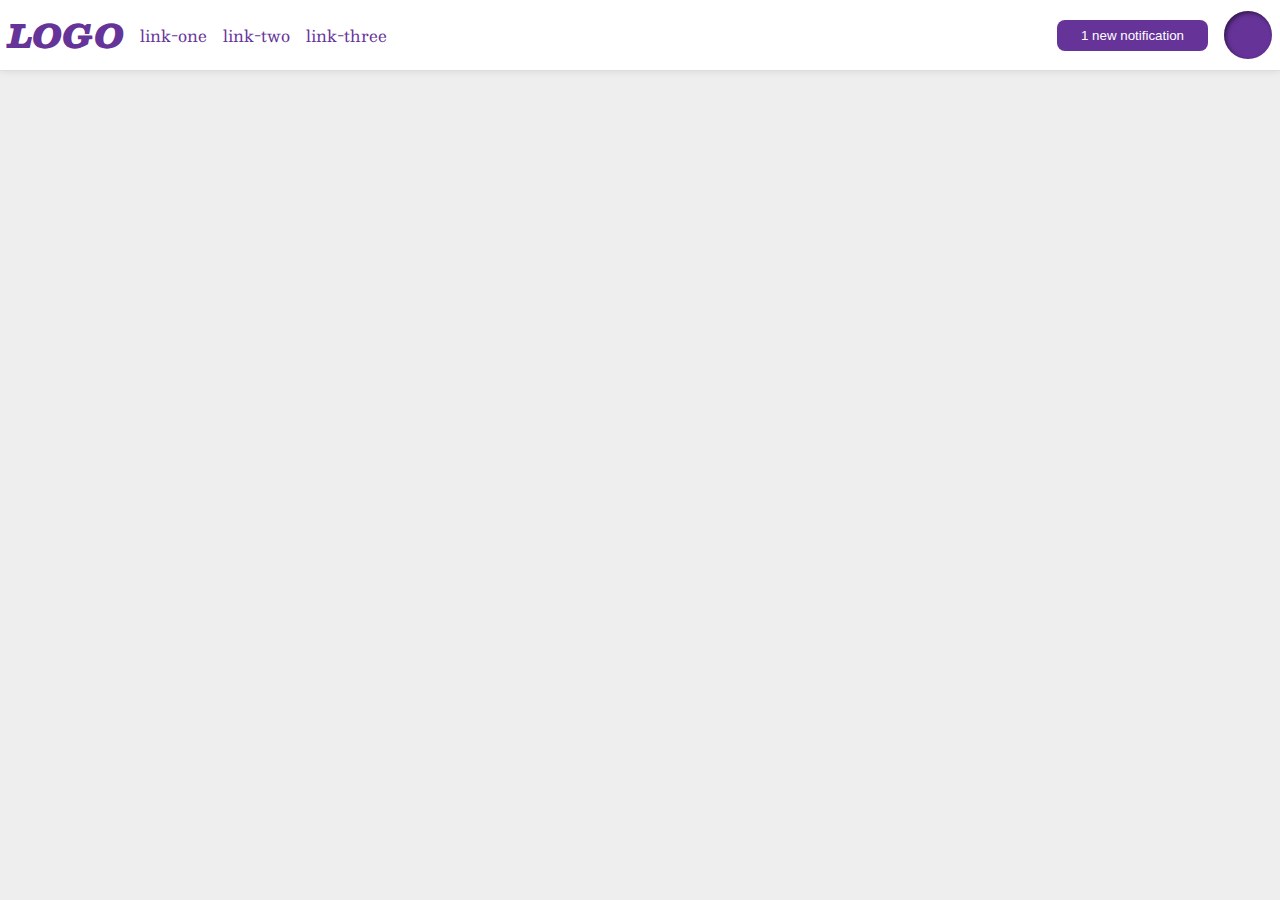
<file: foundations/flex/03-flex-header-2/index.html>
<!DOCTYPE html>
<html lang="en">
  <head>
    <meta charset="UTF-8">
    <meta http-equiv="X-UA-Compatible" content="IE=edge">
    <meta name="viewport" content="width=device-width, initial-scale=1.0">
    <title>Flex Header 2</title>
    <link rel="stylesheet" href="style.css">
  </head>
  <body>
    <div class="header">
      <div class="left">
      <div class="logo">
        LOGO
      </div>
      <ul class="links">
        <li><a href="https://google.com">link-one</a></li>
        <li><a href="https://google.com">link-two</a></li>
        <li><a href="https://google.com">link-three</a></li>
      </ul>
      </div>
      <div class="right">
      <button class="notifications">
        1 new notification
      </button>
      <div class="profile-image"></div>
    </div>
    </div>
  </body>
</html>
</file>
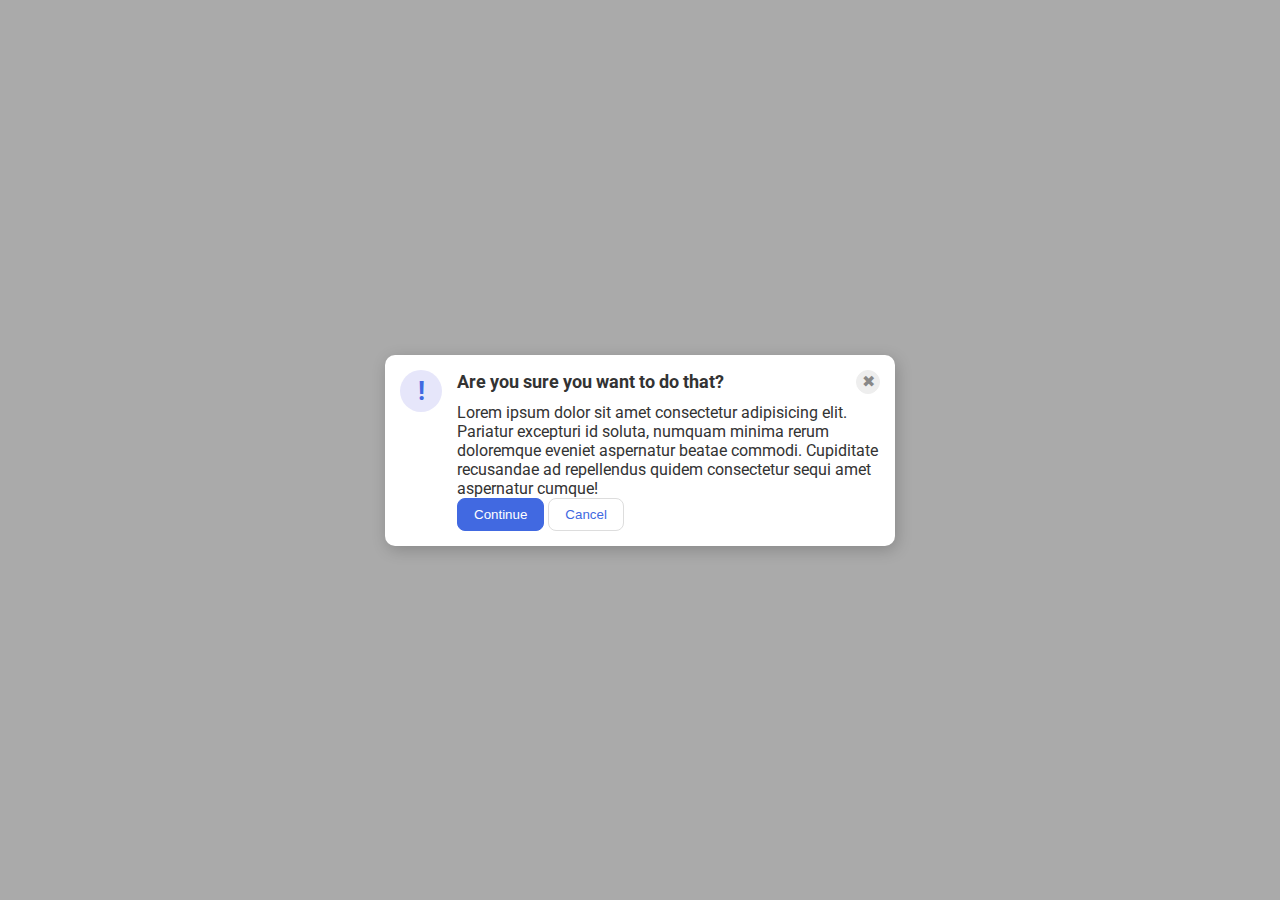
<file: foundations/flex/05-flex-modal/index.html>
<!DOCTYPE html>
<html lang="en">
  <head>
    <meta charset="UTF-8">
    <meta http-equiv="X-UA-Compatible" content="IE=edge">
    <meta name="viewport" content="width=device-width, initial-scale=1.0">
    <link rel="stylesheet" href="style.css">
    <title>Modal</title>
  </head>
  <body>
    <div class="modal">
      <div class="icon">!</div>
      <div class="container">
      <div class="header">Are you sure you want to do that?
      <button class="close-button">✖</button></div>
      <div class="text">Lorem ipsum dolor sit amet consectetur adipisicing elit. Pariatur excepturi id soluta, numquam minima rerum doloremque eveniet aspernatur beatae commodi. Cupiditate recusandae ad repellendus quidem consectetur sequi amet aspernatur cumque!</div>
      <button class="continue">Continue</button>
      <button class="cancel">Cancel</button>
      </div>
    </div>
  </body>
</html>
</file>
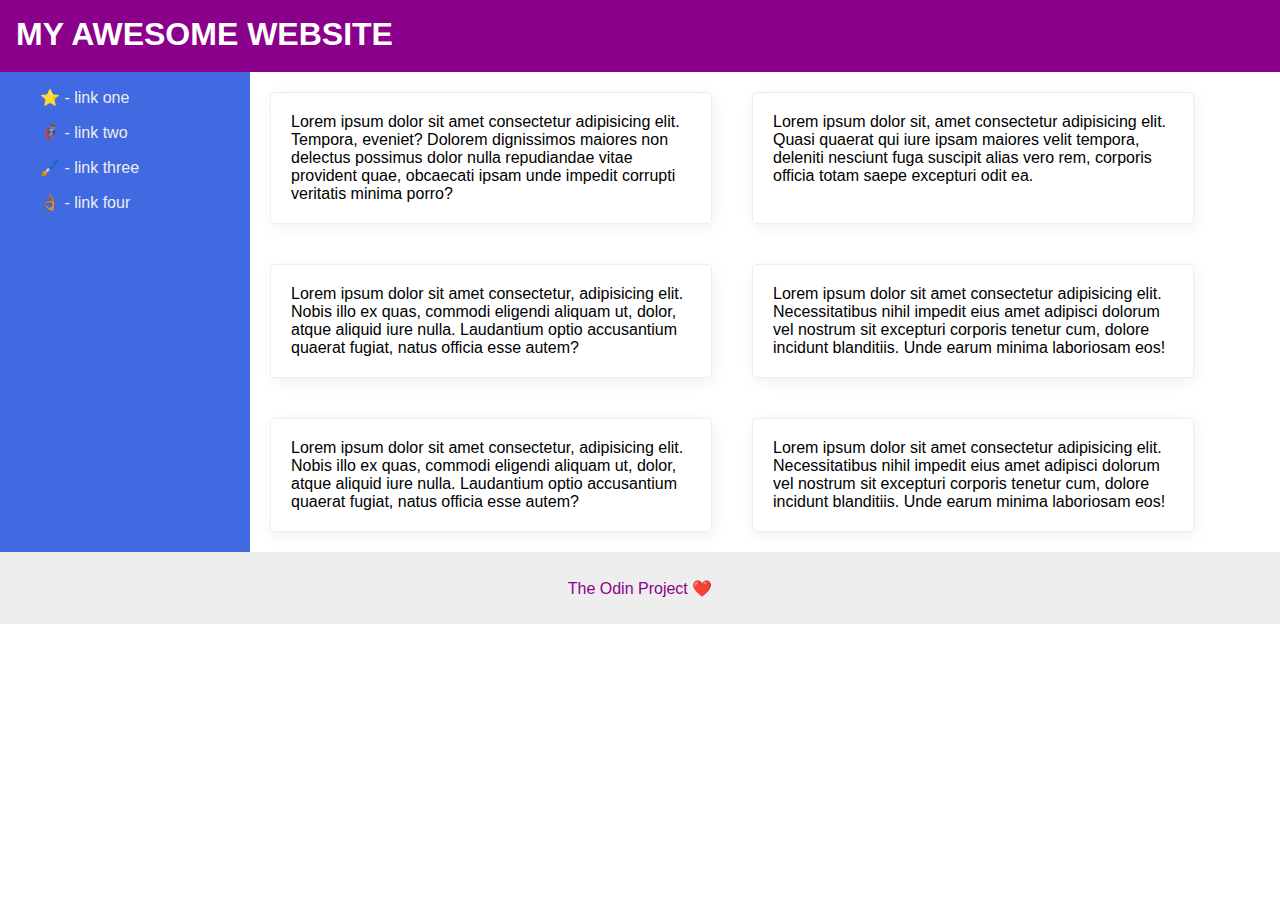
<file: foundations/flex/07-flex-layout-2/index.html>
<!DOCTYPE html>
<html lang="en">
  <head>
    <meta charset="UTF-8">
    <meta http-equiv="X-UA-Compatible" content="IE=edge">
    <meta name="viewport" content="width=device-width, initial-scale=1.0">
    <title>The Holy Grail</title>
    <link rel="stylesheet" href="style.css">
  </head>
  <body>
    <div class="header">
      <div class="text">MY AWESOME WEBSITE</div>
    </div>
    <div class= "sideAndCards">
    <div class="sidebar">
      <ul>
        <li><a href="#">⭐ - link one</a></li>
        <li><a href="#">🦸🏽‍♂️ - link two</a></li>
        <li><a href="#">🖌️ - link three</a></li>
        <li><a href="#">👌🏽 - link four</a></li>
      </ul>
    </div>
    <div class="content">
    <div class="card">Lorem ipsum dolor sit amet consectetur adipisicing elit. Tempora, eveniet? Dolorem dignissimos maiores non delectus possimus dolor nulla repudiandae vitae provident quae, obcaecati ipsam unde impedit corrupti veritatis minima porro?</div>
    <div class="card">Lorem ipsum dolor sit, amet consectetur adipisicing elit. Quasi quaerat qui iure ipsam maiores velit tempora, deleniti nesciunt fuga suscipit alias vero rem, corporis officia totam saepe excepturi odit ea.</div>
    <div class="card">Lorem ipsum dolor sit amet consectetur, adipisicing elit. Nobis illo ex quas, commodi eligendi aliquam ut, dolor, atque aliquid iure nulla. Laudantium optio accusantium quaerat fugiat, natus officia esse autem?</div>
    <div class="card">Lorem ipsum dolor sit amet consectetur adipisicing elit. Necessitatibus nihil impedit eius amet adipisci dolorum vel nostrum sit excepturi corporis tenetur cum, dolore incidunt blanditiis. Unde earum minima laboriosam eos!</div>
    <div class="card">Lorem ipsum dolor sit amet consectetur, adipisicing elit. Nobis illo ex quas, commodi eligendi aliquam ut, dolor, atque aliquid iure nulla. Laudantium optio accusantium quaerat fugiat, natus officia esse autem?</div>
    <div class="card">Lorem ipsum dolor sit amet consectetur adipisicing elit. Necessitatibus nihil impedit eius amet adipisci dolorum vel nostrum sit excepturi corporis tenetur cum, dolore incidunt blanditiis. Unde earum minima laboriosam eos!</div>
    </div>
    </div>
    <div class="footer">
      The Odin Project ❤️
    </div>
  </body>
</html>
</file>
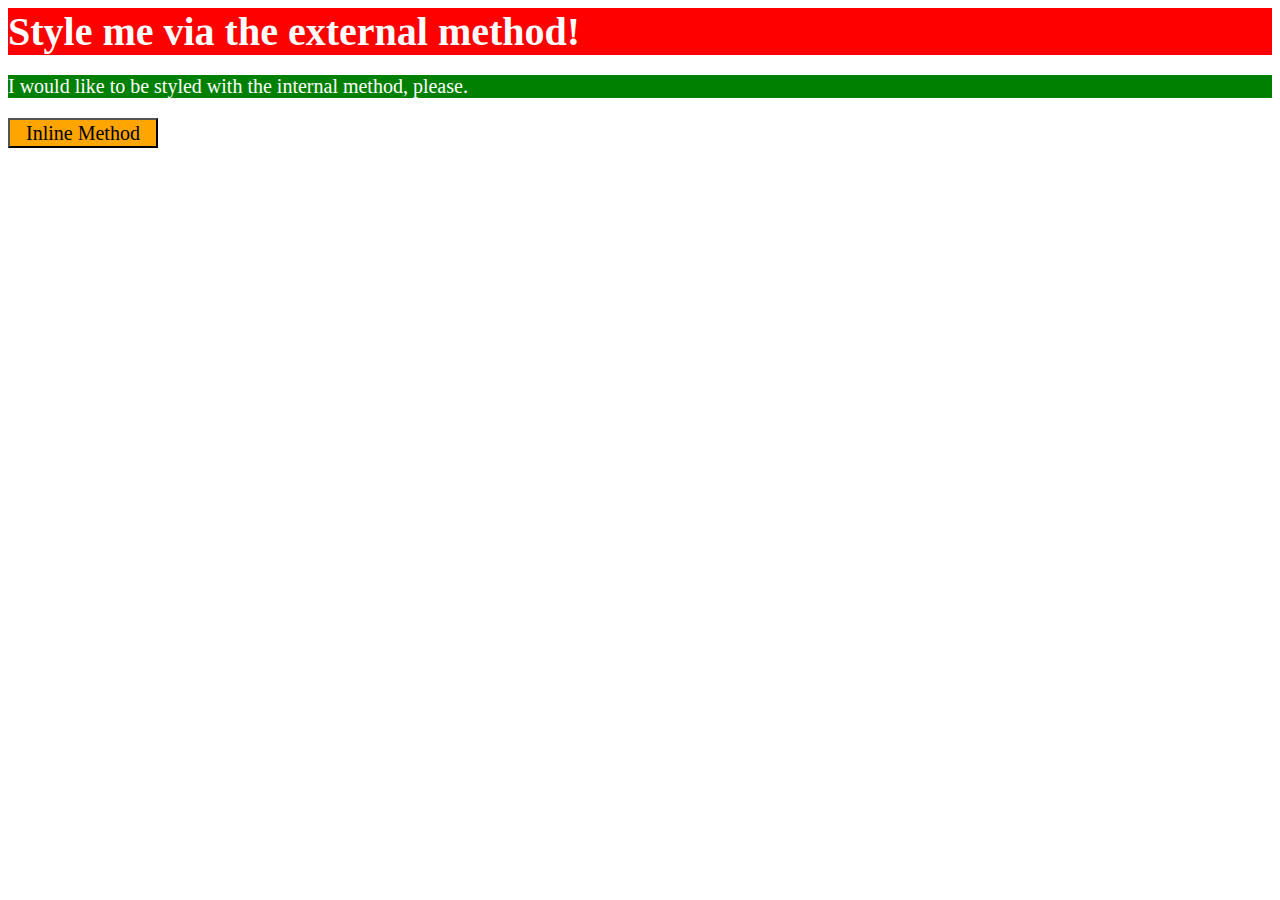
<file: foundations/intro-to-css/01-css-methods/index.html>
<!DOCTYPE html>
<html lang="en">
  <head>
    <meta charset="UTF-8">
    <meta http-equiv="X-UA-Compatible" content="IE=edge">
    <meta name="viewport" content="width=device-width, initial-scale=1.0">
    <link rel="stylesheet" href="styles.css">
    <title>Methods for Adding CSS</title>
  </head>
  <body>
    <div>Style me via the external method!</div>
    <p>I would like to be styled with the internal method, please.</p>
    <button style="background-color: orange; height: 30px; width: 150px; font-size: 20px;">Inline Method</button>
  </body>
</html>

<style>
  p{
    background-color: green;
    color: white;
    font-size: 20px;
  }
</style>
</file>
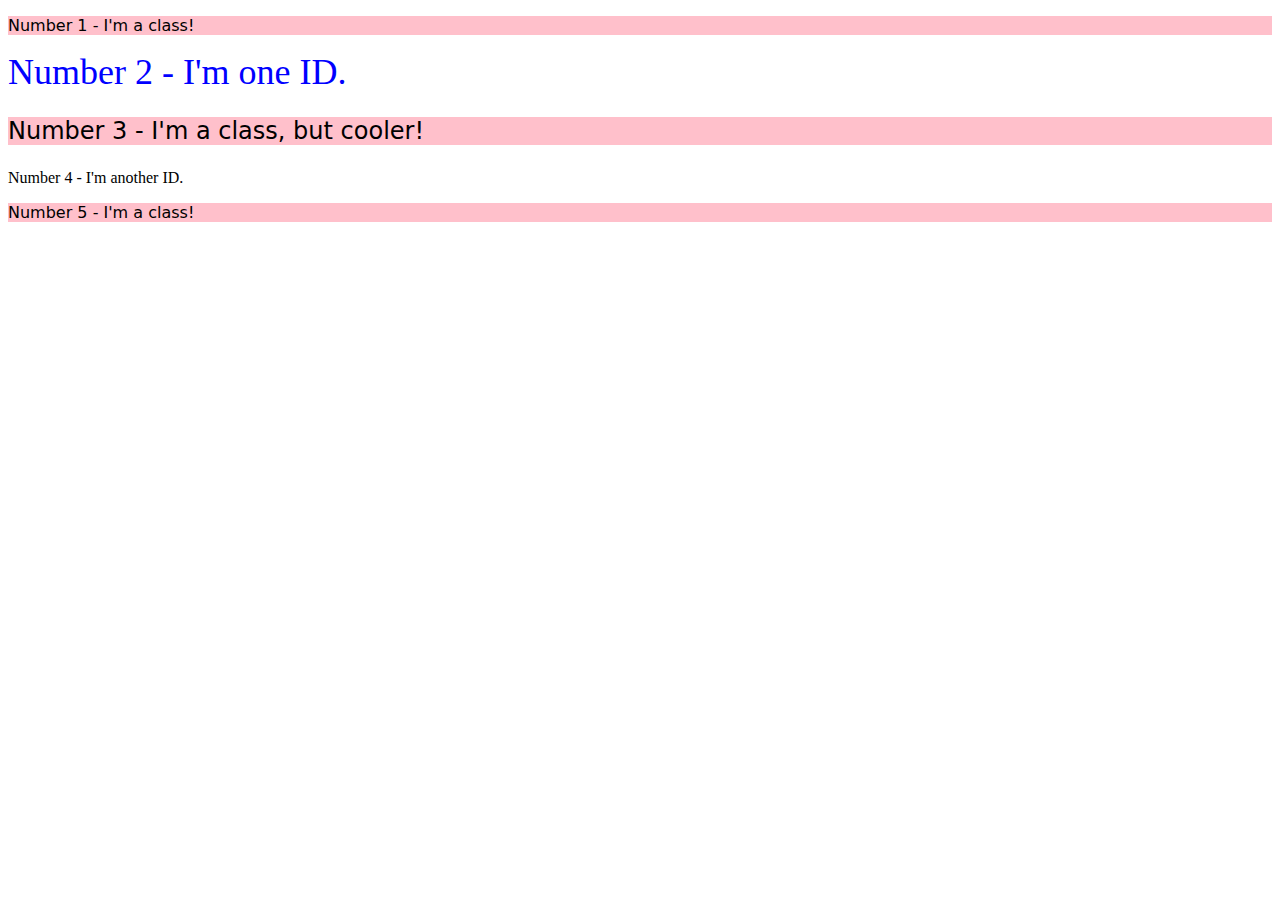
<file: foundations/intro-to-css/02-class-id-selectors/index.html>
<!DOCTYPE html>
<html lang="en">
  <head>
    <meta charset="UTF-8">
    <meta http-equiv="X-UA-Compatible" content="IE=edge">
    <meta name="viewport" content="width=device-width, initial-scale=1.0">
    <title>Class and ID Selectors</title>
    <link rel="stylesheet" href="style.css">
  </head>
  <body>
    <p class="one">Number 1 - I'm a class!</p>
    <div id="two">Number 2 - I'm one ID.</div>
    <p class="three">Number 3 - I'm a class, but cooler!</p>
    <div id="four">Number 4 - I'm another ID.</div>
    <p class="one">Number 5 - I'm a class!</p>
  </body>
</html>
</file>
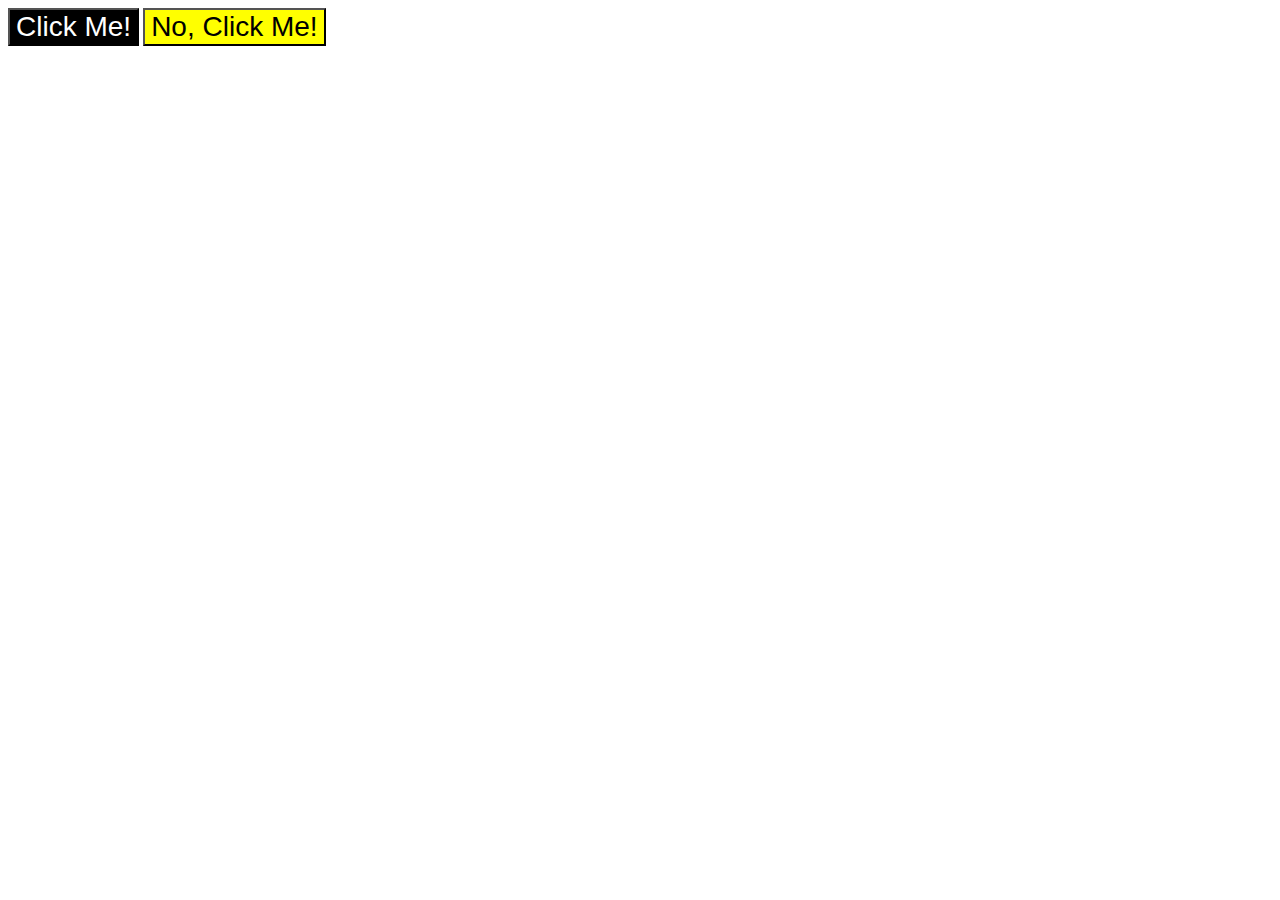
<file: foundations/intro-to-css/03-grouping-selectors/index.html>
<!DOCTYPE html>
<html lang="en">
  <head>
    <meta charset="UTF-8">
    <meta http-equiv="X-UA-Compatible" content="IE=edge">
    <meta name="viewport" content="width=device-width, initial-scale=1.0">
    <title>Grouping Selectors</title>
    <link rel="stylesheet" href="style.css">
  </head>
  <body>
    <button class="first">Click Me!</button>
    <button class="second">No, Click Me!</button>
  </body>
</html>
</file>
<file: foundations/flex/03-flex-header-2/style.css>
/* this is some magical font-importing.  
you'll learn about it later. */
@import url('https://fonts.googleapis.com/css2?family=Besley:ital,wght@0,400;1,900&display=swap');

body {
  margin: 0;
  background: #eee;
  font-family: Besley, serif;
}

.header {
  background: white;
  border-bottom: 1px solid #ddd;
  box-shadow: 0 0 8px rgba(0,0,0,.1);
  display: flex;
  justify-content: space-between;
  
  padding: 8px;
}

.profile-image {
  background: rebeccapurple;
  box-shadow: inset 2px 2px 4px rgba(0,0,0,.5);
  border-radius: 50%;
  width: 48px;
  height: 48px;
}

.logo {
  color: rebeccapurple;
  font-size: 32px;
  font-weight: 900;
  font-style: italic;
}

button {
  border: none;
  border-radius: 8px;
  background: rebeccapurple;
  color: white;
  padding: 8px 24px;
  
}

.notification{
  justify-content: flex-end;
}

a {
  /* this removes the line under our links */
  text-decoration: none;
  color: rebeccapurple;
}

ul {
  list-style-type: none;
  display: flex;
  margin: 0;
  padding: 0;
  gap: 16px;
}

.left, .right{
  display:flex;
  align-items: center;
  gap: 16px;
}
</file>
<file: foundations/flex/05-flex-modal/style.css>
@import url('https://fonts.googleapis.com/css2?family=Roboto:wght@400;700&display=swap');

html, body {
  height: 100%;
}

body {
  font-family: Roboto, sans-serif;
  margin: 0;
  background: #aaa;
  color: #333;
  /* I'll give you this one for free lol */
  display: flex;
  align-items: center;
  justify-content: center;
}

.modal {
  background: white;
  width: 480px;
  border-radius: 10px;
  box-shadow: 2px 4px 16px rgba(0,0,0,.2);
  display: flex;
  gap: 15px;
  padding: 15px;
}

.icon {
  color: royalblue;
  font-size: 26px;
  font-weight: 700;
  background: lavender;
  width: 42px;
  height: 42px;
  border-radius: 50%;
  display: flex;
  align-items: center;
  justify-content: center;
}

.close-button {
  background: #eee;
  border-radius: 50%;
  color: #888;
  font-weight: 400;
  font-size: 16px;
  height: 24px;
  width: 24px;
  display: flex;
  align-items: center;
  justify-content: center;
  border: 1px solid #eee;
  padding: 0;
}

button {
  cursor: pointer;
  padding: 8px 16px;
  border-radius: 8px;
}

button.continue {
  background: royalblue;
  border: 1px solid royalblue;
  color: white;
}

button.cancel {
  background: white;
  border: 1px solid #ddd;
  color: royalblue;
}


.header{
  font-weight: bold;
  display: flex;
  justify-content: space-between;
  align-items: center;
  font-size: 18px;
  font-weight: 700;
  margin-bottom: 9px;
}

.icon{
  flex-shrink: 0;
}
</file>
<file: foundations/flex/07-flex-layout-2/style.css>
body {
  font-family: -apple-system, BlinkMacSystemFont, 'Segoe UI', Roboto, Oxygen, Ubuntu, Cantarell, 'Open Sans', 'Helvetica Neue', sans-serif;
  margin: 0;
  min-height: 100vh;
  display: flex;
  flex-direction: column;
  flex-wrap: wrap;
}



.header {
  height: 72px;
  background: darkmagenta;
  color: white;
  flex: 0 0 auto;
  font-size: 32px;
  font-weight: 900;
  
  
}

.footer {
  height: 72px;
  background: #eee;
  color: darkmagenta;
  display: flex;
  align-items: center;
  justify-content: center;
}

.sidebar {
  width: 250px;
  background: royalblue;
  box-sizing: border-box;
  flex: 1 1 auto;
  min-width: 250px;
}

.text{
  margin-left: 16px;
  margin-top: 16px;
}

.card {
  border: 1px solid #eee;
  box-shadow: 2px 4px 16px rgba(0,0,0,.06);
  border-radius: 4px;
  max-width: 400px;
  max-height: 600px;
  padding: 20px;
  margin: 20px;
}

.content{
  display: flex;
  flex-wrap: wrap;
  
}

.sideAndCards{
  display: flex;
}

a{
  text-decoration: none;
  color:#eee;
  display: flex;
  margin-bottom: 16px;
}

ul{
  list-style: none;
}
</file>
<file: foundations/intro-to-css/01-css-methods/styles.css>
div{
    color: white;
    background-color: red;
    font-size: 40px;
    font-weight: bold;
  }

*{
    font-family: 'Times New Roman', Times, serif;
}
</file>
<file: foundations/intro-to-css/02-class-id-selectors/style.css>
.one, .three {
    background-color: pink;
    font-family: Verdana, DejaVu Sans, sans-serif;
}

#two{
    color: blue;
    font-size: 36px;
}

.three{
    font-size: 24px;
}

.four{
    background-color: lightgreen;
    font-size: 24px;
    font-weight: bold;
}
</file>
<file: foundations/intro-to-css/03-grouping-selectors/style.css>
.first{
    background-color: black;
    color: white;
}

.second{
    background-color: yellow;
}

.first, .second{
    font-size: 28px;
    font-family: Helvetica, "Times New Roman", sans-serif;
}
</file>
